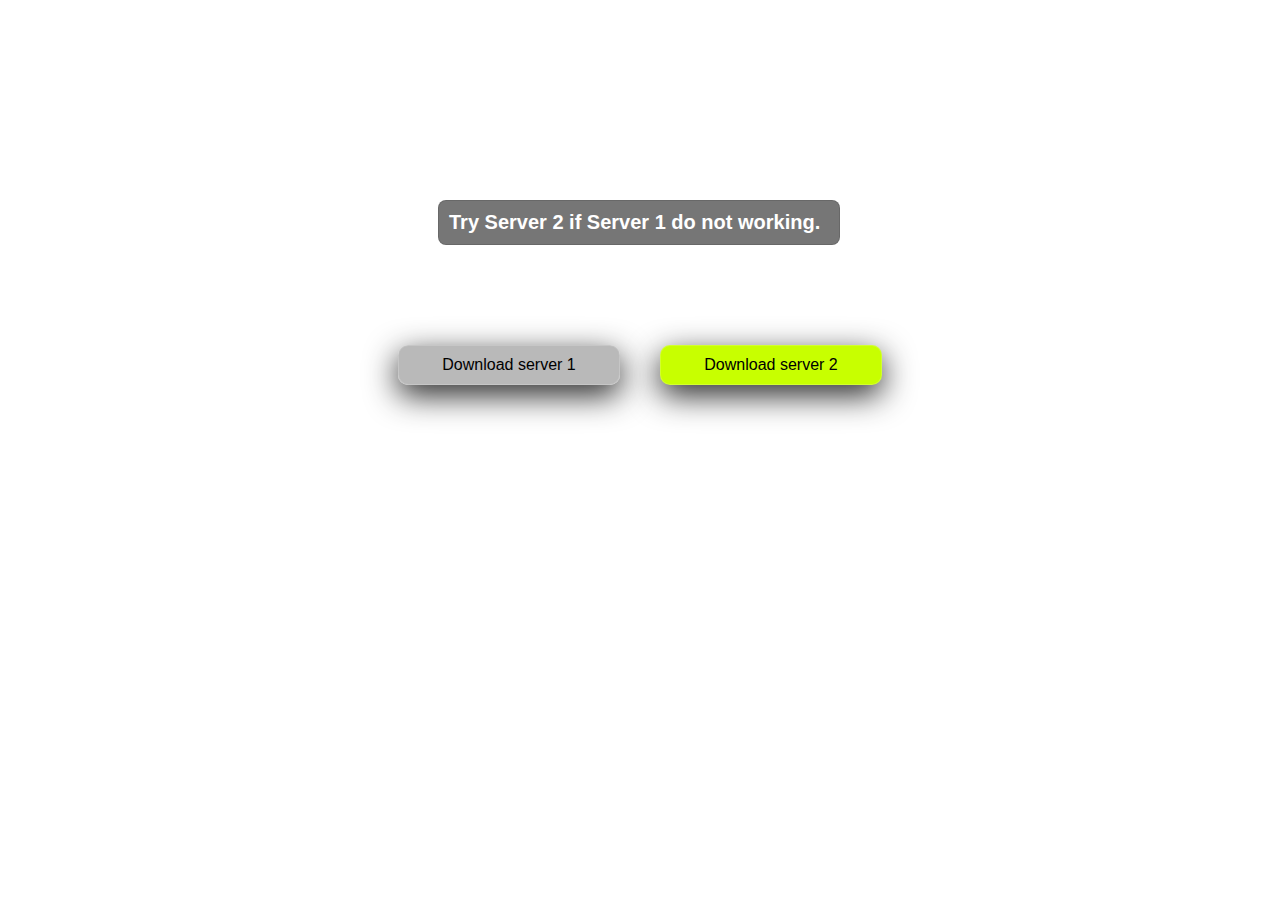
<file: Download.html>
<!DOCTYPE html>
<html lang="en">
<head>
    <meta charset="UTF-8">
    <meta name="viewport" content="width=device-width, initial-scale=1.0">
    <title>Download</title>

    <style>
        body{
            background-color: #fff;
        }
   
        .links{
             display: flex;
            align-items: center;
            justify-content: center;
            gap: 40px;
            margin-top: 100px;
        }
        h1{
            color: #fff;
            font-family:Arial, Helvetica, sans-serif;
            margin-left: 430px;
            margin-top: 200px;
            border: 0.5px solid #656565d3;
            padding: 10px;
            width: 380px;
            border-radius: 8px;
            background-color: #00000089;
            font-size: 20px;
        }
        .one a{
            
            display: flex;
            align-items: center;
            justify-content: center;
            /* margin-left: 600px;
            margin-top: 300px; */
            width: 200px;
            padding: 10px 10px 10px 10px;
            text-decoration: none;
            color: #000000;
            background-color: #a2a2a2c1;
  border-radius: 10px;
  border:1px solid rgba(255, 255, 255, 0.183);
  box-shadow: 0 10px 32px 0 rgba(0, 0, 0, 0.863);
  font-family:Arial, Helvetica, sans-serif;
  transition: ease all 0.8s;
        }
        .one a:hover{
            color: #fff;
            background-color: #000;
        }
        .two a{
            display: flex;
            align-items: center;
            justify-content: center;
            /* margin-left: 500px;
            margin-top:-40px; */
            width: 200px;
            padding: 10px 10px 10px 10px;
            text-decoration: none;
            color: #000000;
            background-color: rgb(200, 255, 0);
            border-radius: 10px;
  border:1px solid rgba(255, 255, 255, 0.183);
  box-shadow: 0 10px 32px 0 rgba(0, 0, 0, 0.863);
  font-family:Arial, Helvetica, sans-serif;
  transition: ease all 0.8s;
        }
        .two a:hover{
            color: #000000;
            background-color: rgb(170, 215, 5);
        }

    </style>
</head>
<body>

    <div class="container">
        <h1>Try Server 2 if Server 1 do not working.</h1>

    <div class="links">
        
        <div class="one">
        <a href="#">Download server 1</a>
        </div>
        
        <div class="two">
        <a href="#">Download server 2</a>
        </div>

    </div>

    </div>
</body>
</html>
</file>
